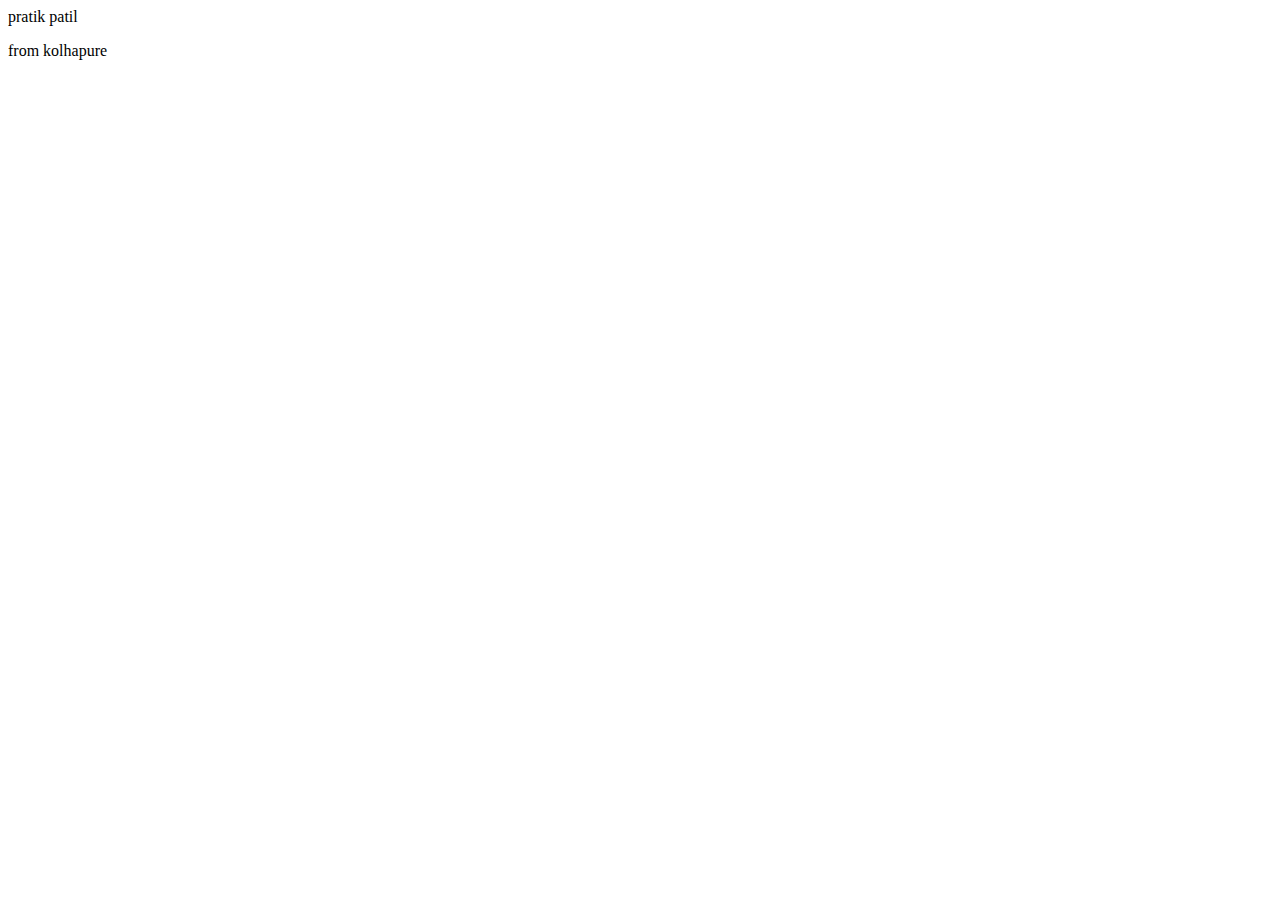
<file: InsertAndDeleteElements.html>
<!DOCTYPE html>
<html lang="en">
<head>
    <meta charset="UTF-8">
    <meta name="viewport" content="width=device-width, initial-scale=1.0">
    <title>Document</title>
</head>
<body>
    <div>pratik patil</div>
    <script src="InsertAndDeleteElements.js"></script>
</body>
</html>
</file>
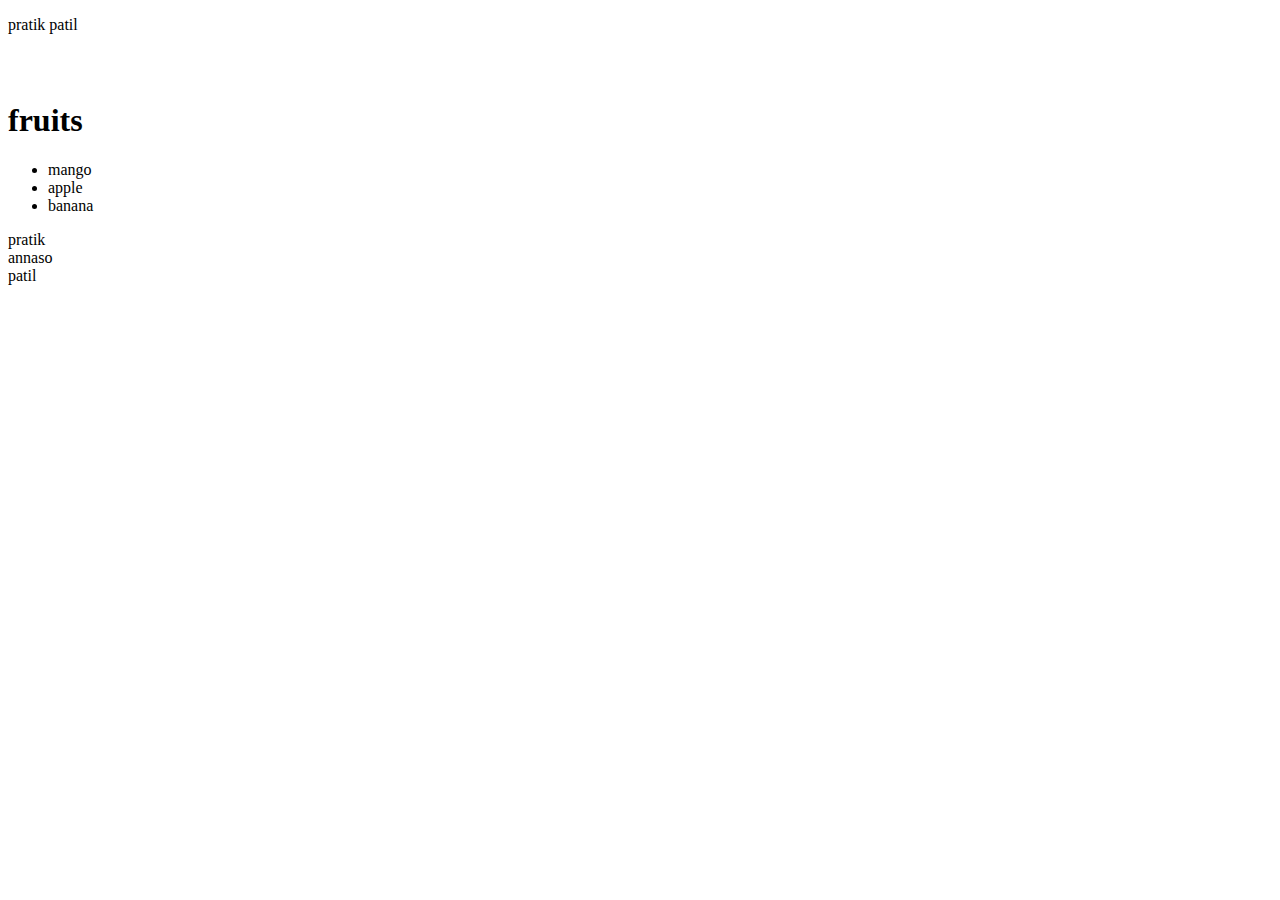
<file: PropertiesOfElement.html>
<!DOCTYPE html>
<html lang="en">
<head>
    <meta charset="UTF-8">
    <meta name="viewport" content="width=device-width, initial-scale=1.0">
    <title>Document</title>
</head>
<body>
    <p>pratik</p>
    <h2 style="visibility: hidden;">patil</h2>
    <div>
        <h1>fruits</h1>
        <ul>
            <li>mango</li>
            <li>apple</li>
            <li>banana</li>
        </ul>
    </div>
    <div class="box"> first box</div>
    <div class="box"> second box</div>
    <div class="box"> third box</div>
    <Script src="PropertiesOfElements.js"></Script>
</body>
</html>
</file>
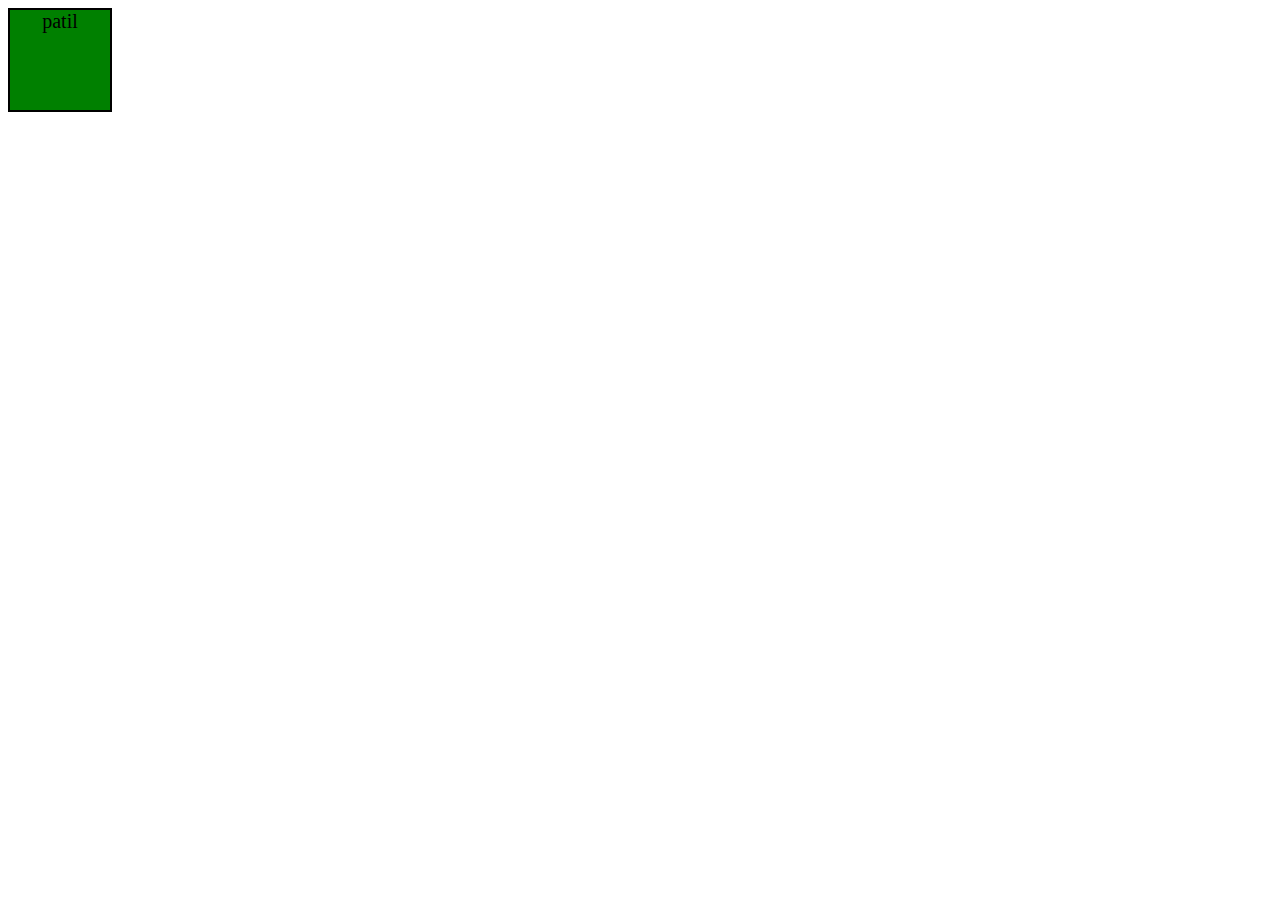
<file: StyleChanges.html>
<!DOCTYPE html>
<html lang="en">
<head>
    <meta charset="UTF-8">
    <meta name="viewport" content="width=device-width, initial-scale=1.0">
    <title>Document</title>
    <link rel="stylesheet" href="StyleChanges.css">
</head>
<body>
    <div class="box"> hello</div>
    <script src="StyleChanges.js"></script>
</body>
</html>
</file>
<file: StyleChanges.css>
.box {
   height: 100px;
   width: 100px;
   background-color: blue;
   border: 2px solid black;
   text-align: center;
}
</file>
